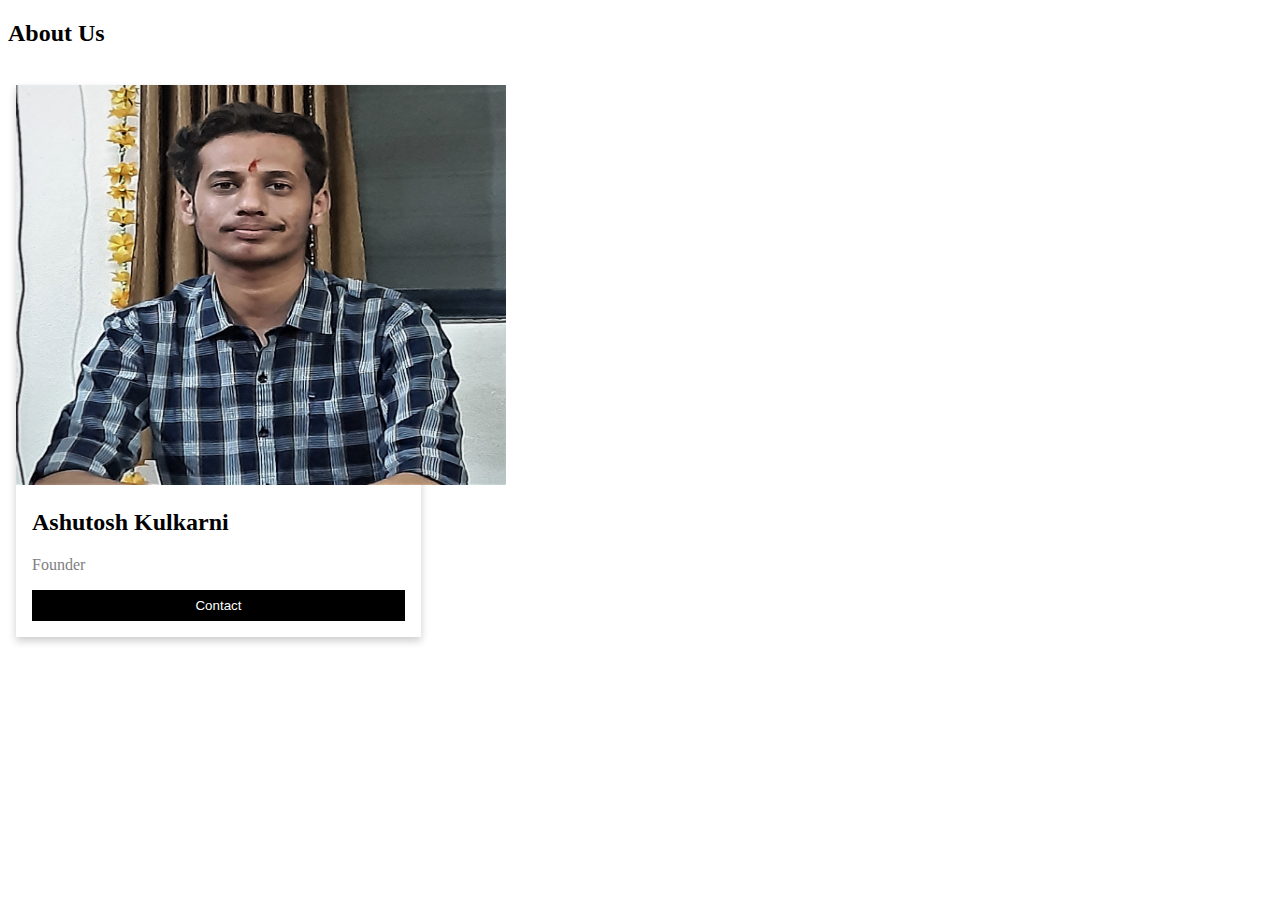
<file: about us .html>
<!DOCTYPE html>
<html>
<head>
<meta name="viewport" content="width=device-width, initial-scale=1">
<style>
html {
  box-sizing: border-box;
}

*, *:before, *:after {
  box-sizing: inherit;
}

.column {
  float: left;
  width: 33.3%;
  margin-bottom: 16px;
  padding: 0 8px;
}

@media screen and (max-width: 650px) {
  .column {
    width: 100%;
    display: block;
  }
}

.card {
  box-shadow: 0 4px 8px 0 rgba(0, 0, 0, 0.2);
}

.container {
  padding: 0 16px;
}

.container::after, .row::after {
  content: "";
  clear: both;
  display: table;
}

.title {
  color: grey;
}

.button {
  border: none;
  outline: 0;
  display: inline-block;
  padding: 8px;
  color: white;
  background-color: #000;
  text-align: center;
  cursor: pointer;
  width: 100%;
}

.button:hover {
  background-color: #555;
}
</style>
</head>
<body>

<h2>About Us</h2>
	

<br>

<div class="row">
  <div class="column">
    <div class="card">
      <img src="ashu.jpg" width="490" height="400" > 
      <div class="container">
        <h2>Ashutosh Kulkarni</h2>
        <p class="title"> Founder</p>
        
    
        <p><button class="button">Contact</button></p>
      </div>
    </div>
  </div>

</div>

</body>
</html>
</file>
